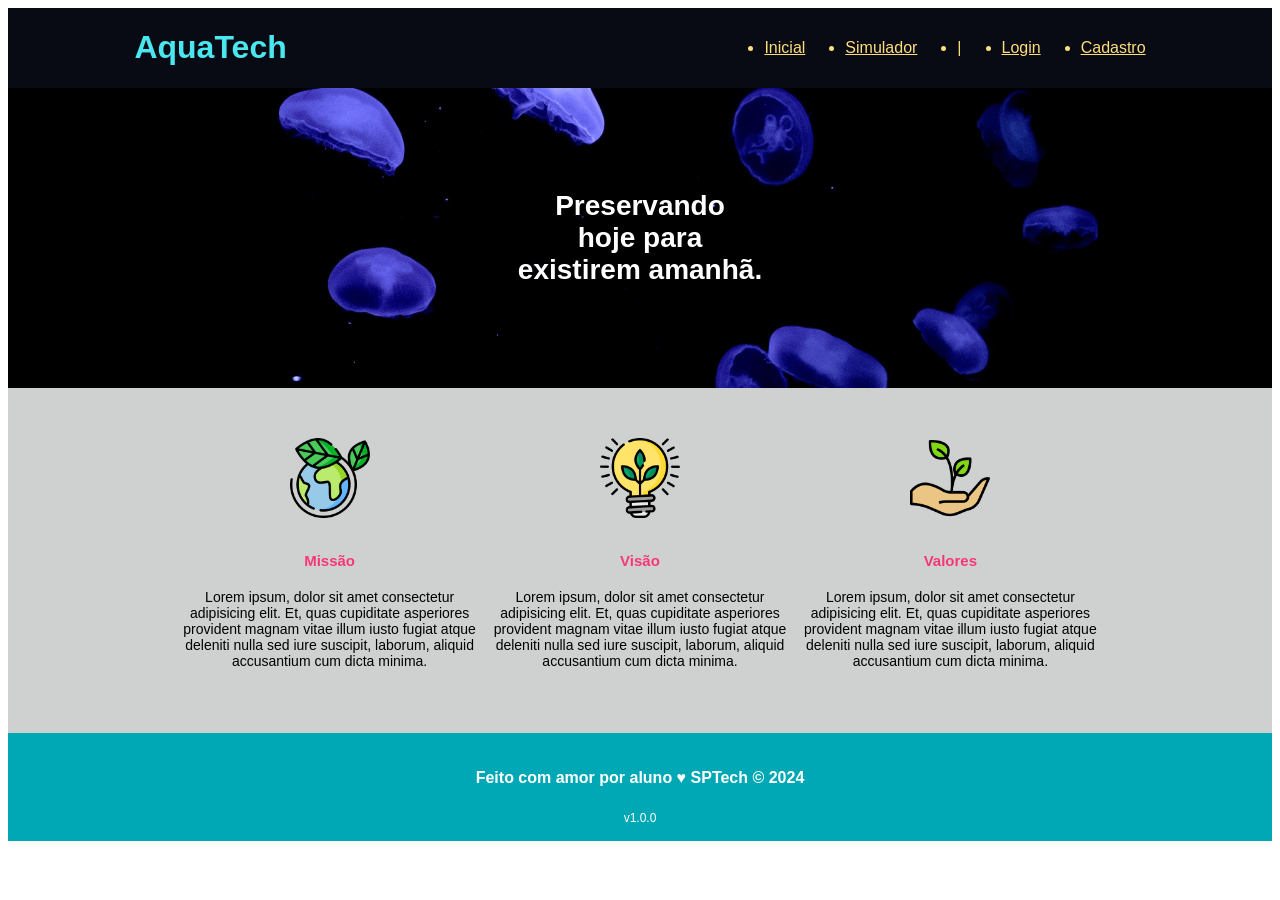
<file: public/index.html>
<!DOCTYPE html>
<html lang="en">

<head>
    <meta charset="UTF-8">
    <meta http-equiv="X-UA-Compatible" content="IE=edge">
    <meta name="viewport" content="width=device-width, initial-scale=1.0">

    <title>AquaTech | Página Inicial</title>

    <link rel="stylesheet" href="styles/style.css">
    <link rel="icon" href="assets/icon/favicon2.ico">
    <link rel="preconnect" href="https://fonts.gstatic.com">
</head>

<body>
    <div class="header">
      <div class="container">
        <h1 class="titulo">AquaTech</h1>
        <ul class="navbar">
          <li class="agora">
            <a href="#">Inicial</a>
          </li>
          <li>
            <a href="simulador.html">Simulador</a>
          </li>
          <li>|</li>
          <li>
            <a href="login.html">Login</a>
          </li>
          <li>
            <a href="cadastro.html">Cadastro</a>
          </li>
        </ul>
      </div>
    </div>
  
    <div class="banner">
      <div class="container">
        <p>Preservando <br> <span><b>hoje</b></span> para<br>existirem <span><b>amanhã</b></span>.</p>
      </div>
    </div>
  
    <div class="social">
      <div class="container">
        <div class="boxes">
          <div class="box">
            <img src = "/public/assets/imgs/planet-earth_color.png">
            <h4>Missão</h4>
            <p>Lorem ipsum, dolor sit amet consectetur adipisicing elit. Et, quas cupiditate asperiores provident magnam
              vitae illum iusto fugiat atque deleniti nulla sed iure suscipit, laborum, aliquid accusantium cum dicta
              minima.</p>
          </div>
          <div class="box">
            <img src="/public/assets/imgs/lightbulb_color.png">
            <h4>Visão</h4>
            <p>Lorem ipsum, dolor sit amet consectetur adipisicing elit. Et, quas cupiditate asperiores provident magnam
              vitae illum iusto fugiat atque deleniti nulla sed iure suscipit, laborum, aliquid accusantium cum dicta
              minima.</p>
          </div>
          <div class="box">
            <img src="/public/assets/imgs/growth_color.png">
            <h4>Valores</h4>
            <p>Lorem ipsum, dolor sit amet consectetur adipisicing elit. Et, quas cupiditate asperiores provident magnam
              vitae illum iusto fugiat atque deleniti nulla sed iure suscipit, laborum, aliquid accusantium cum dicta
              minima.</p>
          </div>
        </div>
      </div>
    </div>
  
    <div class="footer">
      <div class="container">
        <h4>Feito com amor por aluno &hearts; SPTech &copy; 2024</h4>
        <span class="version">v1.0.0</span>
      </div>
    </div>
  </body>

</html>
</file>
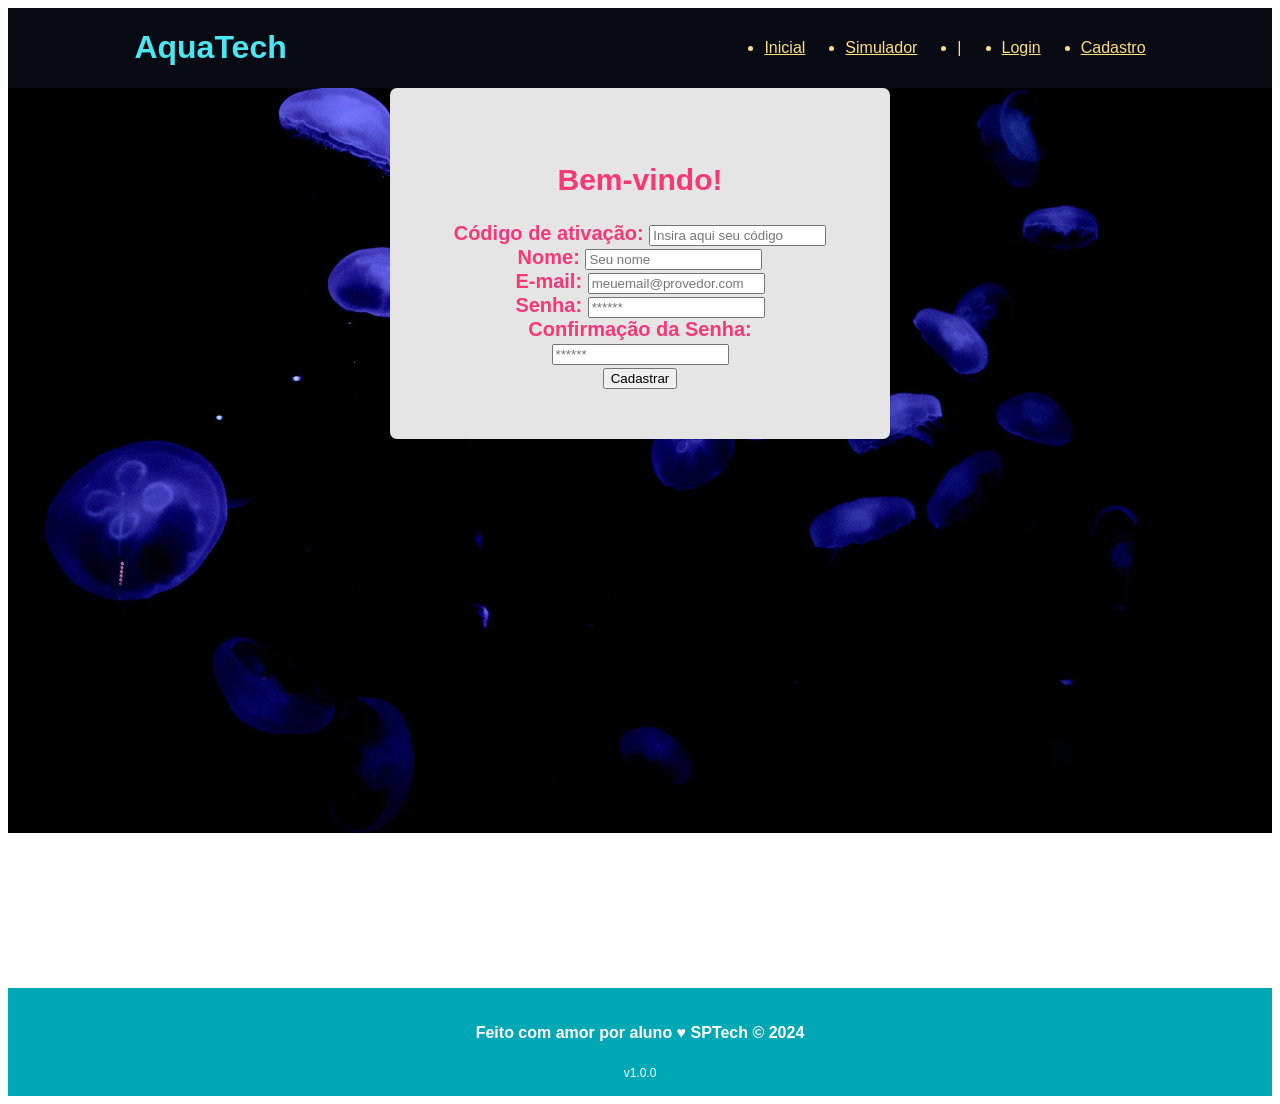
<file: public/cadastro.html>
<!DOCTYPE html>
<html lang="pt-br">

<head>
  <meta charset="UTF-8" />
  <meta http-equiv="X-UA-Compatible" content="IE=edge" />
  <meta name="viewport" content="width=device-width, initial-scale=1.0" />

  <title>AquaTech | Cadastro</title>

  <link rel="stylesheet" href="styles/style.css" />
  <link rel="icon" href="assets/icon/favicon2.ico" />
  <link rel="preconnect" href="https://fonts.gstatic.com" />
</head>

<body>
  <!--header inicio-->
  <div class="header">
    <div class="container">
      <h1 class="titulo">AquaTech</h1>
      <ul class="navbar">
        <li>
          <a href="index.html">Inicial</a>
        </li>
        <li>
          <a href="simulador.html">Simulador</a>
        </li>
        <li>|</li>
        <li>
          <a href="login.html">Login</a>
        </li>
        <li class="agora">
          <a href="#">Cadastro</a>
        </li>
      </ul>
    </div>
  </div>
  <!--header fim-->

  <div class="login">

    <div class="container">
      <div class="card card-cadastro">
        <h2>Bem-vindo!</h2>
        <div class="formulario">
          <div class="campo">
            <span>Código de ativação:</span>
            <input id="codigo_input" type="text" placeholder="Insira aqui seu código" />
          </div>
          <div class="campo">
            <span>Nome:</span>
            <input id="nome_input" type="text" placeholder="Seu nome" />
          </div>
          <div class="campo">
            <span>E-mail:</span>
            <input id="email_input" type="text" placeholder="meuemail@provedor.com" />
          </div>
          <div class="campo">
            <span>Senha:</span>
            <input id="senha_input" type="password" placeholder="******" />
          </div>
          <div class="campo">
            <span>Confirmação da Senha:</span>
            <input id="confirmacao_senha_input" type="password" placeholder="******" />
          </div>
          <button class="botao">Cadastrar</button>
        </div>
      </div>
    </div>
  </div>

  <!--footer inicio-->
  <div class="footer">
    <div class="container">
      <h4>Feito com amor por aluno &hearts; SPTech &copy; 2024</h4>
      <span class="version">v1.0.0</span>
    </div>
  </div>
  <!--footer fim-->
</body>

</html>
</file>
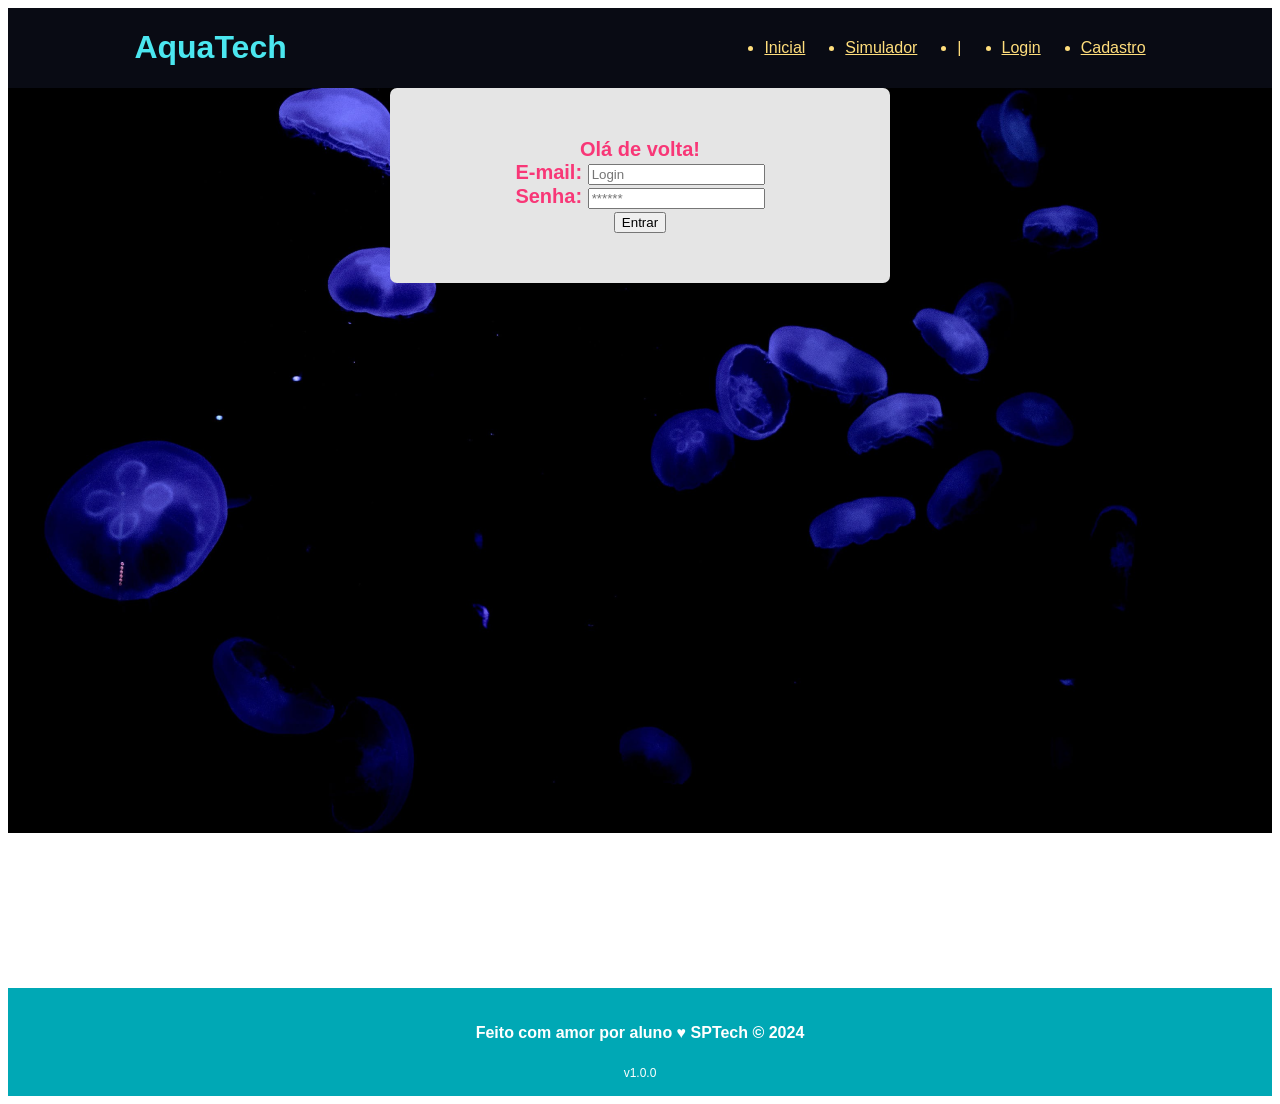
<file: public/login.html>
<!DOCTYPE html>
<html lang="pt-br">

<head>
    <meta charset="UTF-8">
    <meta http-equiv="X-UA-Compatible" content="IE=edge">
    <meta name="viewport" content="width=device-width, initial-scale=1.0">

    <title>AquaTech | Login</title>

    <link rel="stylesheet" href="styles/style.css">
    <link rel="icon" href="assets/icon/favicon2.ico">
    <link rel="preconnect" href="https://fonts.gstatic.com">
</head>

<body>

    <!--Header-->

    <div class="header">
        <div class="container">
            <h1 class="titulo">AquaTech</h1>
            <ul class="navbar">
                <li>
                    <a href="index.html">Inicial</a>
                </li>
                <li>
                    <a href="simulador.html">Simulador</a>
                </li>
                <li>|</li>
                <li class="agora">
                    <a href="#">Login</a>
                </li>
                <li>
                    <a href="cadastro.html">Cadastro</a>
                </li>
            </ul>
        </div>
    </div>


    <div class="login">
  
        <div class="container">
            <div class="card card-login">
                <h2">Olá de volta!</h2>
                <div class="formulario">
                    <div class="campo">
                        <span>E-mail:</span>
                        <input id="email_input" type="text" placeholder="Login">
                    </div>
                    <div class="campo">
                        <span>Senha:</span>
                        <input id="senha_input" type="password" placeholder="******">
                    </div>
                    <button class="botao">Entrar</button>
                </div>

            </div>
        </div>
    </div>

    <!--footer inicio-->
    <div class="footer">
        <div class="container">
            <h4>Feito com amor por aluno &hearts; SPTech &copy; 2024</h4>
            <span class="version">v1.0.0</span>
        </div>
    </div>
    <!--footer fim-->

</body>

</html>
</file>
<file: public/styles/style.css>
/* Adicionar aqui toda a estilização criada para sua aplicação. */

/* Área inicial */

* {
    font-family: Arial, Helvetica, sans-serif;
}

.container {
    width: 80%;
    margin: auto;
}

.header {
    background-color: #090b14;
}

.header .container {
    display: flex;
    justify-content: space-between;
    align-items: center;
}

.titulo {
    color: #4be7f0;
}

.navbar {
    display: flex;
    gap: 40px;
}

.navbar li {
    color: #ffde7c;
}

.navbar a {
    color: #ffde7c;
}

.agora a {
    color: #ffde7c;
}

/* BANNER */
.banner {
    height: 300px;
    background-image: url("/public/assets/imgs/bg-jelly-fish-para-home.png");
    display: flex;
    align-items: center;
}

.banner .container {
    display: flex;
    justify-content: center;
}

.banner p {
    color: #fff;
    font-size: 28px;
    text-align: center;
    font-weight: bold;
}

.social {
    background-color: #cfd1d1;
    padding: 50px;
}

.boxes {
    display: flex;
    justify-content: space-between;
    text-align: center;
}

.box {
    width: 50%;
}

.box img {
    width: 80px;
    margin-bottom: 10px;
}

.box h4 {
    color: #f83777;
    font-size: 15px;
}

.box p {
    font-size: 14px;
    color: #000000;
}

.footer {
    background-color: #00a8b5;
    color: white;
    text-align: center;
    padding: 15px;
}

.version {
    font-size: 12px;
}


/* Área do Login */

.login .container {
    height: 100vh;
    width: 100%;
    background-image: url(/public/assets/imgs/bg-jelly-fish-para_outras_pags.png);
    background-repeat: no-repeat;
    display: flex;
    justify-content: center;
    align-items: flex-start;

}

.card-login {
    color: #f83777;
    font-weight: bold;
    width: 400px;
    background-color: #e5e5e5;
    padding: 50px;
    text-align: center;
    font-size: 20px;
    border: #4be7f0;
    border-radius: 7px;


}

/* Área Cadastro */

.container .card-cadastro {
    color: #f83777;
    font-weight: bold;
    width: 400px;
    background-color: #e5e5e5;
    padding: 50px;
    text-align: center;
    font-size: 20px;
    border: #4be7f0;
    border-radius: 7px;
}
</file>
